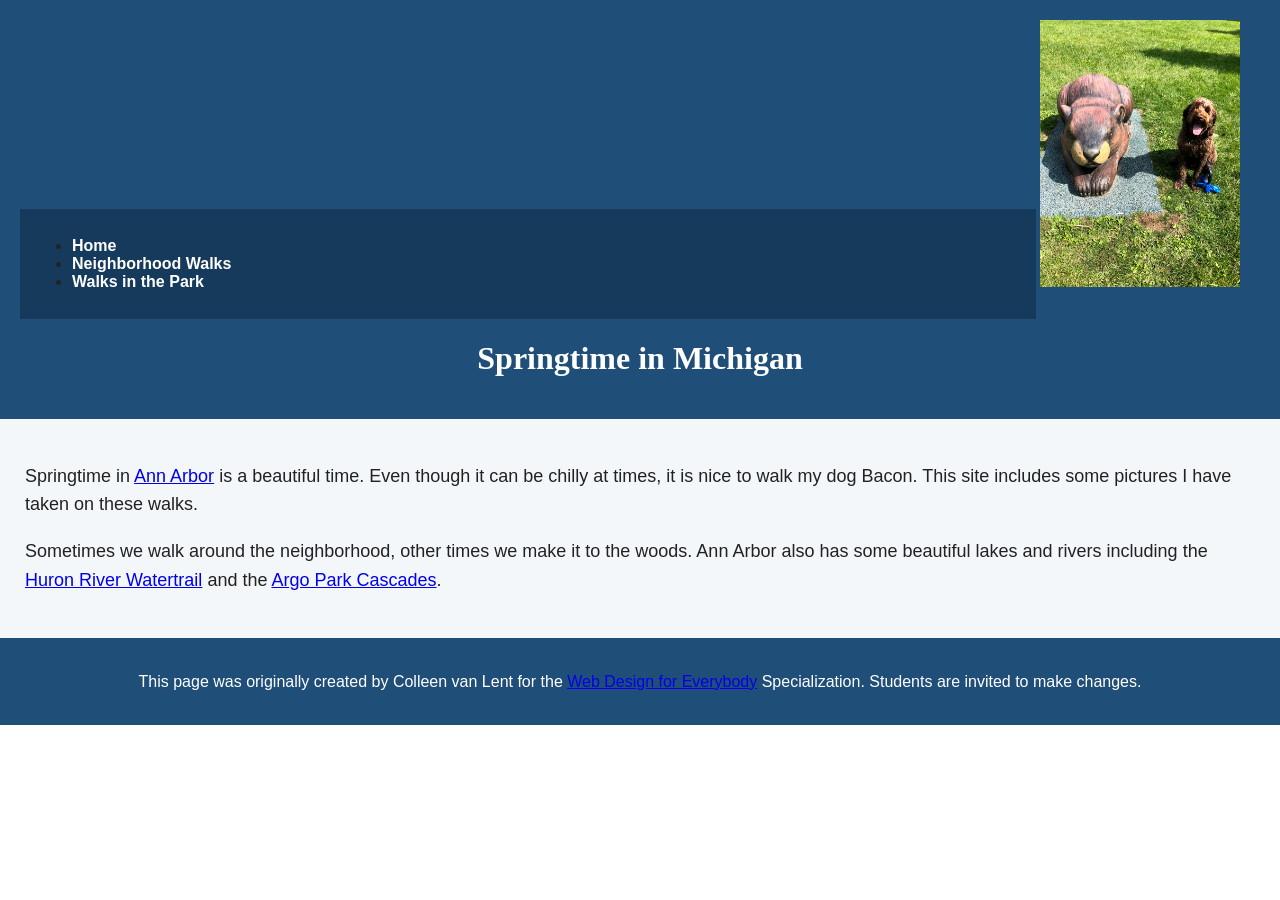
<file: CSS-week1-HW2/index.html>
<!DOCTYPE html>
<html lang="en">

<head>
  <meta charset="utf-8">
  <meta name="viewport" content="width=device-width">
  <title>Springtime In Michigan</title>
  <link rel="stylesheet" href="css/style.css">
</head>

<body>
  <a class="skip-link" href="#main-content">Skip to Main Content</a>
  <header>
    <nav>
      <ul>
        <li><a href="index.html">Home</a></li>
        <li><a href="neighborhood.html">Neighborhood Walks</a></li>
        <li><a href="parks.html">Walks in the Park</a></li>
      </ul>
    </nav>
    <img src="images/BaconGallupPark.jpg" width="200" alt="Brown Labradoodle sitting next to a statue.">
    <h1>Springtime in Michigan</h1>
  </header>
  <main id="main-content">
    <p>Springtime in <a href="https://www.michigan.org/city/ann-arbor">Ann Arbor</a> is a beautiful time. Even though
      it can be chilly at times, it is nice to walk my dog Bacon. This site includes some pictures I have taken on
      these walks.</p>

    <p>Sometimes we walk around the neighborhood, other times we make it to the woods. Ann Arbor also has some
      beautiful lakes and rivers including the <a
        href="https://www.annarbor.org/things-to-do/recreation-outdoors/huron-river/">Huron River Watertrail</a> and
      the <a href="https://www.a2gov.org/departments/Parks-Recreation/parks-places/argo/pages/default.aspx">Argo Park
        Cascades</a>.</p>
  </main>
  <footer>
    <p>This page was originally created by Colleen van Lent for the <a
        href="https://www.coursera.org/specializations/web-design">Web Design for Everybody</a> Specialization.
      Students are invited to make changes.</p>
  </footer>
</body>

</html>
</file>
<file: CSS-week1-HW2/css/style.css>
body {
    font-family: Arial, Helvetica, sans-serif;
    font-size: 16px;
    margin: 0;
    background-color: #ffffff;
    color: #222222;
}

header {
    background-color: #1f4e78;
    padding: 20px;
}

nav {
    background-color: #163a5c;
    padding: 12px;
    display: inline-block;
    width: 80%;
}

nav img {
    width: 10%;
}

main {
    background-color: #f4f7fa;
    font-size: 18px;
    padding: 25px;
}

footer {
    background-color: #1f4e78;
    color: #ffffff;
    padding: 15px;
    text-align: center;
}

/* li {
    display: inline-block;
    width: 150px;
} */

h1 {
    text-align: center;
    font-family: Georgia, "Times New Roman", serif;
    color: #ffffff;
}

p {
    line-height: 1.6;
}

nav a {
    color: #ffffff;
    font-weight: bold;
    text-decoration: none;
}

nav a:hover,
nav a:focus {
    text-decoration: underline;
}

.grid {
    display: grid;
    grid-template-columns: 40% 40%;
    justify-content: space-around;
    align-items: center;
    row-gap: 20px;
}

.grid img {
    width: 100%;
}

.flex {
    display: flex;
    flex-wrap: wrap;
    justify-content: space-around;
}

.skip-link {
    position: absolute;
    top: -40px;
    left: 0;
    background: #ffffff;
    color: #163a5c;
    padding: 8px;
    z-index: 100;
}

.skip-link:focus {
    top: 0;
}
</file>
